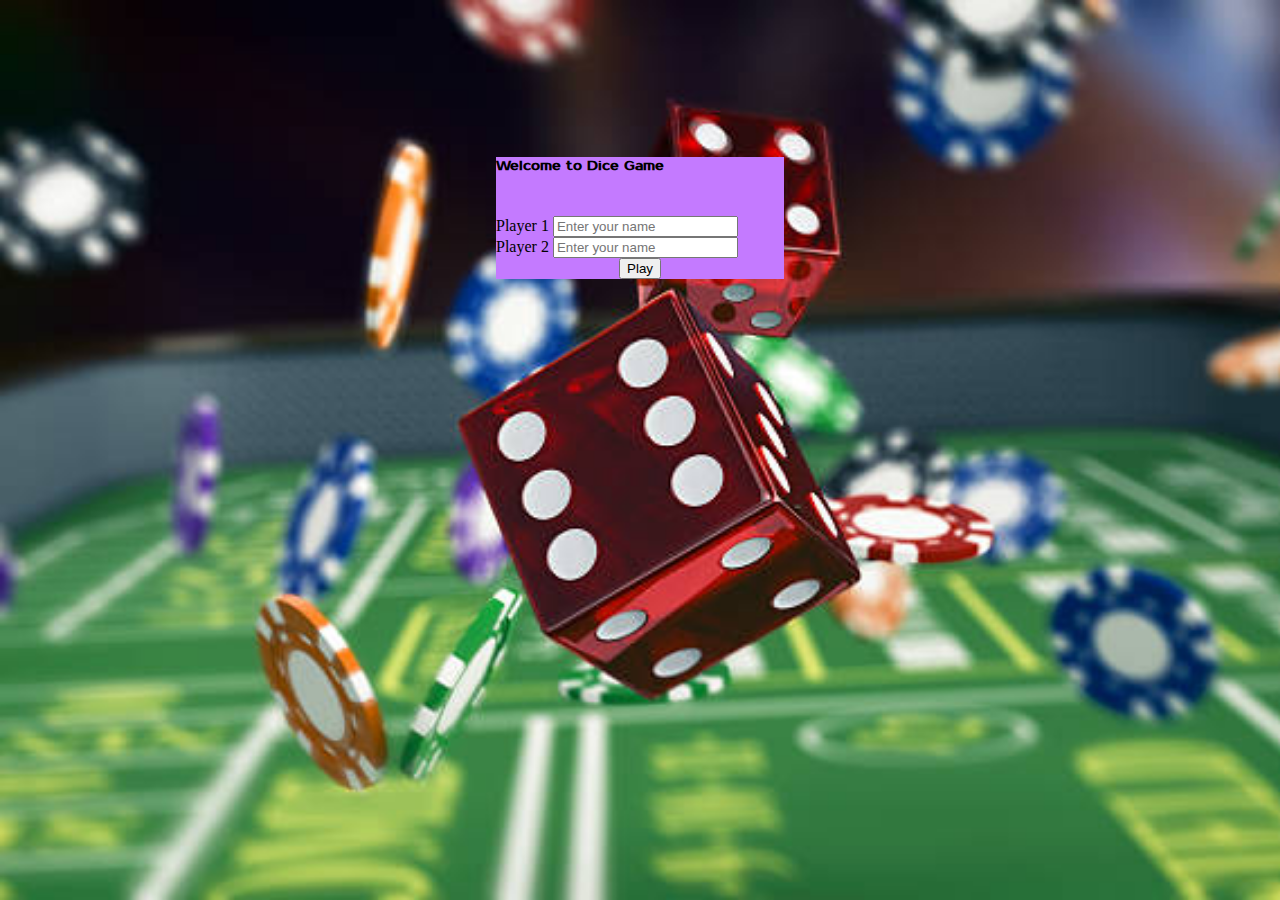
<file: index.html>
<html lang="en">
<head>
    <meta charset="UTF-8">
    <meta http-equiv="X-UA-Compatible" content="IE=edge">
    <title>Document</title>
    <link rel="stylesheet" href="style.css">
    <link rel="preconnect" href="https://fonts.googleapis.com">
    <link rel="preconnect" href="https://fonts.gstatic.com" crossorigin>
    <link href="https://fonts.googleapis.com/css2?family=Prosto+One&display=swap" rel="stylesheet">    
    <link href="https://cdn.jsdelivr.net/npm/bootstrap@5.2.1/dist/css/bootstrap.min.css" rel="stylesheet" integrity="sha384-iYQeCzEYFbKjA/T2uDLTpkwGzCiq6soy8tYaI1GyVh/UjpbCx/TYkiZhlZB6+fzT" crossorigin="anonymous">
    <script src="https://cdn.jsdelivr.net/npm/bootstrap@5.2.1/dist/js/bootstrap.bundle.min.js" integrity="sha384-u1OknCvxWvY5kfmNBILK2hRnQC3Pr17a+RTT6rIHI7NnikvbZlHgTPOOmMi466C8" crossorigin="anonymous"></script>

</head>
<body>
    <div class="content1">
    <div class="card" style="width: 18rem;">
        <div class="card-body">
          <h5 class="card-title">Welcome to Dice Game</h5>
          <div class="content">
            <form class="row g-3" id="form">
                <div class="col-12">
                  <label for="inputAddress" class="form-label">Player 1</label>
                  <input type="text" class="form-control" id="first-name" placeholder="Enter your name">
                </div>
                <div class="col-12">
                  <label for="inputAddress2" class="form-label">Player 2</label>
                  <input type="text" class="form-control" id="second-name" placeholder="Enter your name">
                </div>
                <div class="col-12 click">
                    <button type="button submit" class="btn btn-primary">Play</button>
                     </div>
            </form>
            </div>    
        </div>
      </div>
      </div>
    <script>

        const form =document.getElementById('form');
        const firstName = document.getElementById('first-name');
        const secondName = document.getElementById('second-name');
        
        form.addEventListener('submit', function(e)
        {
            e.preventDefault();
            const firstNameValue = firstName.value;
            const SecondNameValue = secondName.value;

            localStorage.setItem('firstName',firstNameValue);
            localStorage.setItem('secondName',SecondNameValue);

            window.location.href="h2.html"
        })

        function redirect()
        {
           // window.location="\index.html"
        }
    </script>
</body>
</html>
</file>
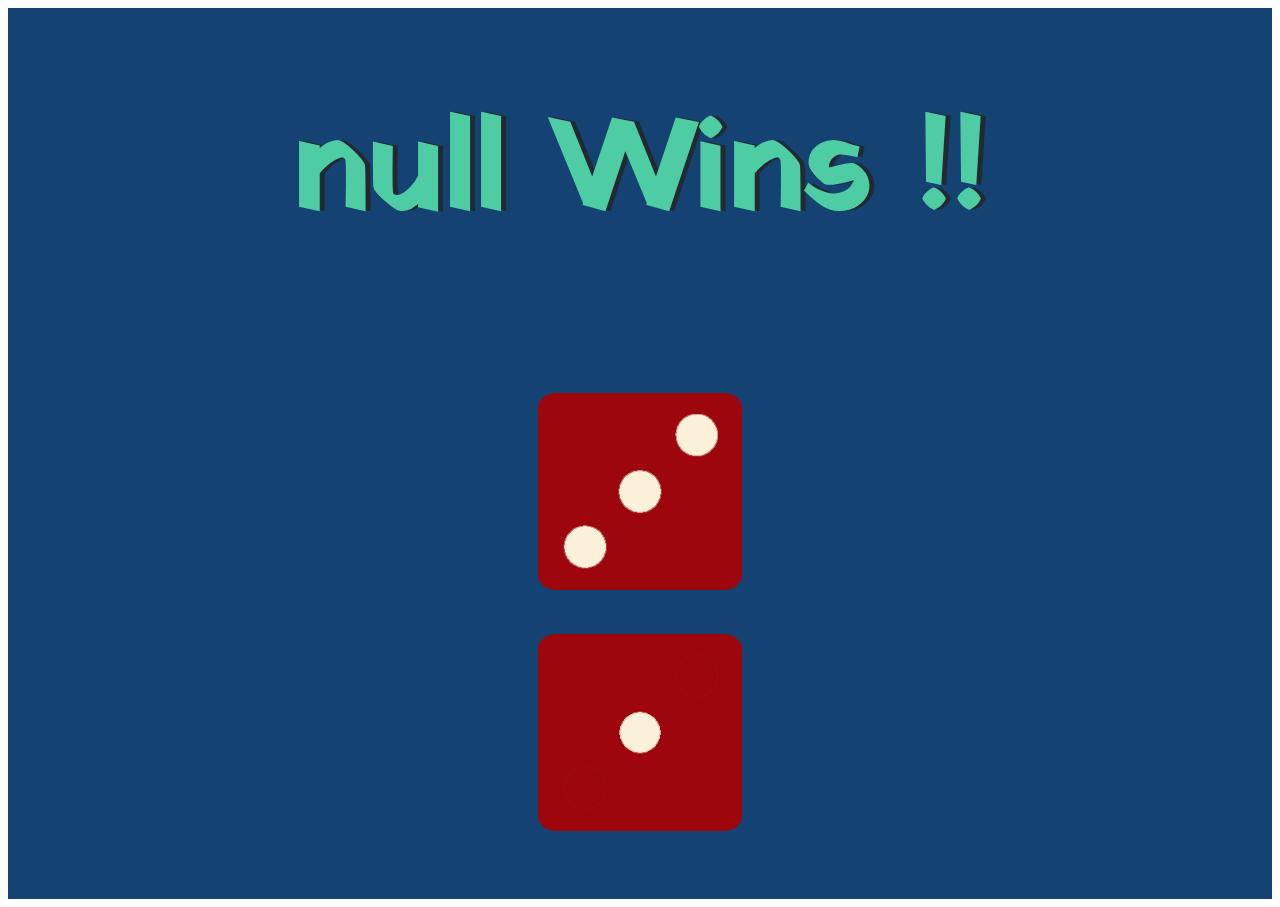
<file: h2.html>
<!DOCTYPE html>
<html lang="en" dir="ltr">

<head>
  <meta charset="utf-8">
  <title>Dicee</title>
  <link rel="stylesheet" href="styles.css">
  <link rel="preconnect" href="https://fonts.googleapis.com">
  <link rel="preconnect" href="https://fonts.gstatic.com" crossorigin>
  <link href="https://fonts.googleapis.com/css2?family=Yatra+One&display=swap" rel="stylesheet">  
  <link href="https://fonts.googleapis.com/css?family=Indie+Flower|Lobster" rel="stylesheet">
  <link href="https://cdn.jsdelivr.net/npm/bootstrap@5.2.1/dist/css/bootstrap.min.css" rel="stylesheet" integrity="sha384-iYQeCzEYFbKjA/T2uDLTpkwGzCiq6soy8tYaI1GyVh/UjpbCx/TYkiZhlZB6+fzT" crossorigin="anonymous">
    <script src="https://cdn.jsdelivr.net/npm/bootstrap@5.2.1/dist/js/bootstrap.bundle.min.js" integrity="sha384-u1OknCvxWvY5kfmNBILK2hRnQC3Pr17a+RTT6rIHI7NnikvbZlHgTPOOmMi466C8" crossorigin="anonymous"></script>
</head>

<body>
  <section id="sec">
  <div class="container">
    <h1>Refresh Me</h1>

    <div class="row">
      <div class="col-6">
        <div class="dice">
          <p id="firstName">Player 1</p>
          <img class="img1" src="dice1.png">
        </div>
      </div>
      <div class="col-6">
        <div class="dice">
          <p id="secondName">Player 2</p>
          <img class="img2" src="dice6.png">
        </div>
      </div>
    </div>
  </div>
  </section>
  <script>
    
    
    var randomNumber1 = Math.floor((Math.random() * 6)) + 1;
    var randomNumber2 = Math.floor((Math.random() * 6)) + 1;
    var newImage = "dice" + randomNumber1 + ".png";
    var newImage1 = "dice" + randomNumber2 + ".png";
    var change1 = document.querySelectorAll("img")[0].setAttribute("src", newImage)
    var change1 = document.querySelectorAll("img")[1].setAttribute("src", newImage1)

    const first_Name = localStorage.getItem("firstName");
    const second_Name = localStorage.getItem("secondName");
    document.getElementById("firstName").textContent=first_Name;
    document.getElementById("secondName").textContent=second_Name;

    if(randomNumber1>randomNumber2)
    {
      document.querySelector("h1").textContent= first_Name+ " Wins !!"
    }
    else if(randomNumber2>randomNumber1)
    {
      document.querySelector("h1").textContent= second_Name+ " Wins !!"
    }
    else
    {
      document.querySelector("h1").textContent="Draw 😑!!"
    }
  </script>
</body>
</html>
</file>
<file: style.css>
.content1
{
  display: flex;
  justify-content: center;
  padding-top: 10%;
}
.click
{
  text-align: center;
}
.content
{
  padding-top: 20px;
}
.card-body
{
  border: 0%;
  padding: 0%;
  margin: 0%;
}
.card-body
{
  background-color: #C47AFF;
}
h5
{
  font-family: 'Prosto One', cursive;
}
body
{
  background: url('istockphoto-525032572-612x612.jpg') no-repeat;
  background-size: cover;
}
</file>
<file: styles.css>
.container {
  width: 70%;
  margin: auto;
  text-align: center;
}

.row
{
  padding: 60px;
}

.dice {
  text-align: center;
  display: inline-block;

}

#sec
{
  background-color: #144272;
  height: 100%;
  padding-bottom: 0% ;
  margin-bottom: 0%;
}
.container
{
  padding-top: 40px;
}

h1 {
  margin: 30px;
  font-family: 'Yatra One', cursive;
  text-shadow: 5px 0 #232931;
  font-size: 8rem;
  color: #4ECCA3;
}

p {
  font-size: 2rem;
  color: #4ECCA3;
  font-family: 'Indie Flower', cursive;
}

img {
  width: 80%;
}

footer {
  margin-top: 5%;
  color: #EEEEEE;
  text-align: center;
  font-family: 'Indie Flower', cursive;

}
</file>
